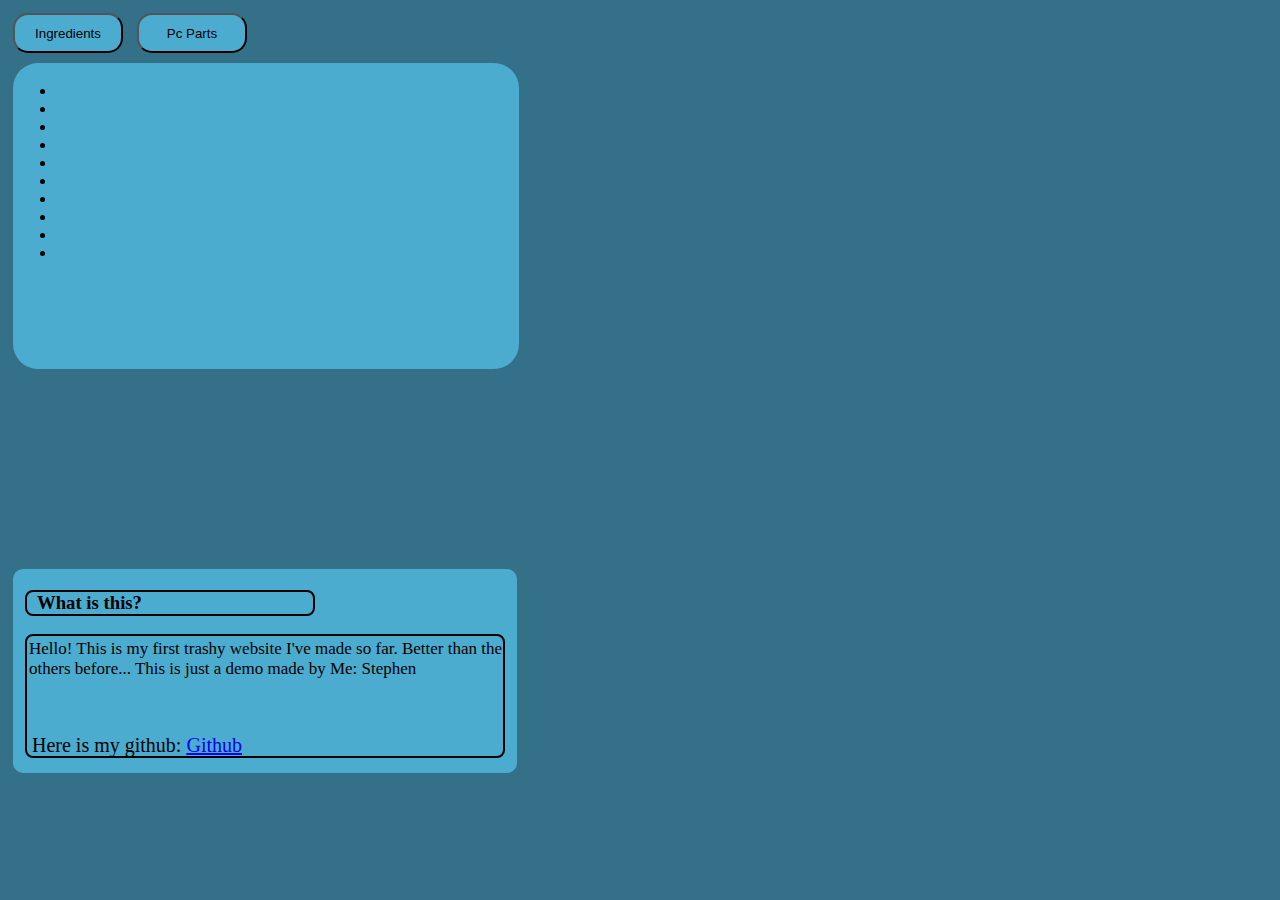
<file: Personal Projects/Webpages/First Project/index.html>
<!DOCTYPE html>
<html lang="en">
<head>
    <meta charset="UTF-8">
    <meta name="viewport" content="width=device-width, initial-scale=1.0">
    <title>Document</title>
    <link rel="stylesheet" href="style.css">
</head>
<body id="body">
    <div id="main">
        <button id="box">Ingredients</button>
        <button id="box2">Pc Parts</button>
        <div id="I-List">
            <ul id="U-List">
                <li id="item-0"></li>
                <li id="item-1"></li>
                <li id="item-2"></li>
                <li id="item-3"></li>
                <li id="item-4"></li>
                <li id="item-5"></li>
                <li id="item-6"></li>
                <li id="item-7"></li>
                <li id="item-8"></li>
                <li id="item-9"></li>
            </ul>
        </div>
    </div>
    <div id="credit">
        <h3 id="credit-h3">What is this?</h3>
        <div class="para-border">
            <p class="para">Hello! This is my first trashy website I've made so far. Better than the others before... This is just a demo made by Me: Stephen</p>
            <p id="GitLink"> Here is my github: <a href="https://github.com/Stephe-davi/Computer-Science">Github</a></p>
        </div>
    </div>
    <script src="index.js"></script>
</body>
</html>
</file>
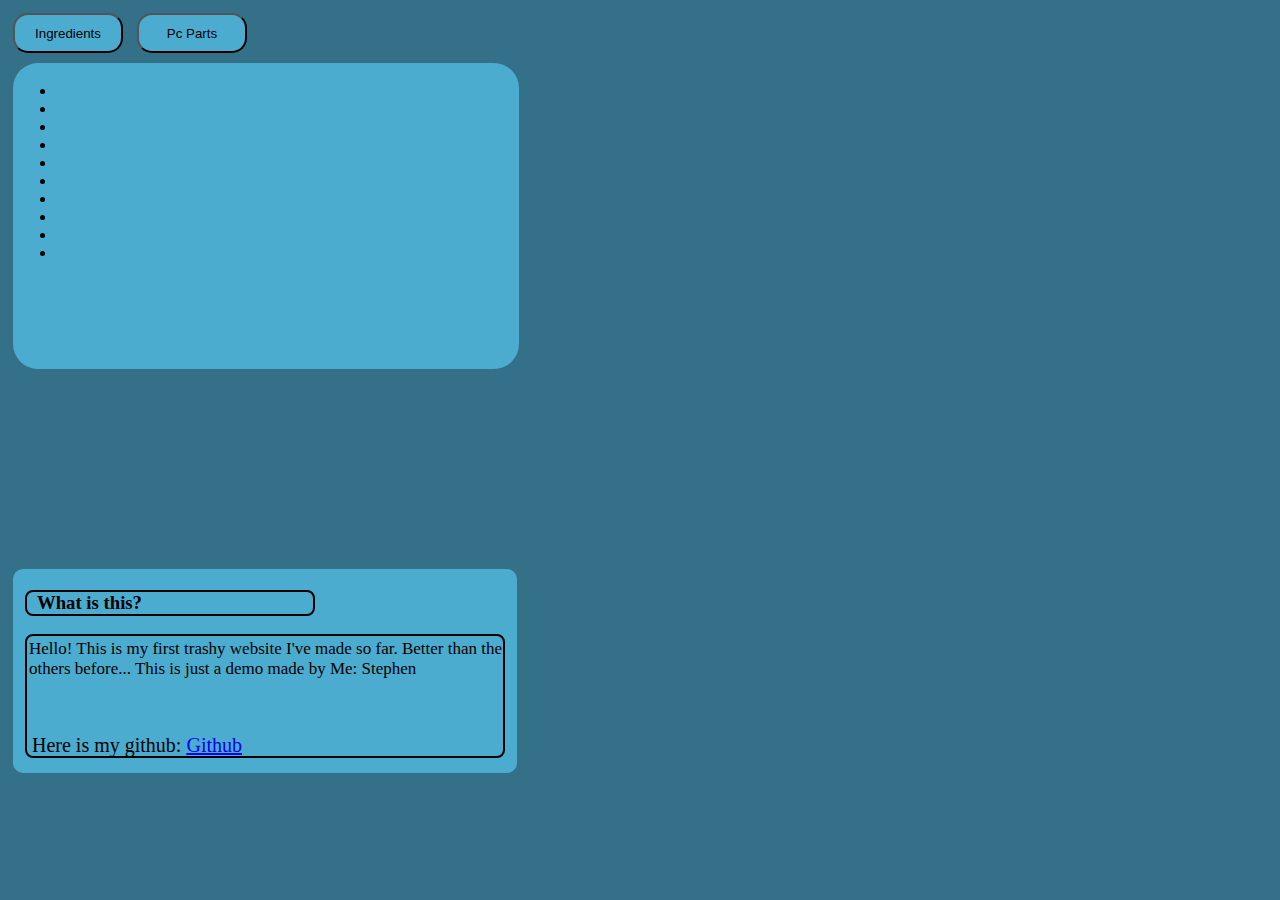
<file: Personal Projects/Websites/1stProject/index.html>
<!DOCTYPE html>
<html lang="en">
<head>
    <meta charset="UTF-8">
    <meta name="viewport" content="width=device-width, initial-scale=1.0">
    <title>www.Cool-Website.ca</title>
    <link rel="stylesheet" href="style.css">
</head>
<body id="body">
    <div id="main">
        <button id="box">Ingredients</button>
        <button id="box2">Pc Parts</button>
        <div id="I-List">
            <ul id="U-List">
                <li id="item-0"></li>
                <li id="item-1"></li>
                <li id="item-2"></li>
                <li id="item-3"></li>
                <li id="item-4"></li>
                <li id="item-5"></li>
                <li id="item-6"></li>
                <li id="item-7"></li>
                <li id="item-8"></li>
                <li id="item-9"></li>
            </ul>
        </div>
    </div>
    <div id="credit">
        <h3 id="credit-h3">What is this?</h3>
        <div class="para-border">
            <p class="para">Hello! This is my first trashy website I've made so far. Better than the others before... This is just a demo made by Me: Stephen</p>
            <p id="GitLink"> Here is my github: <a href="https://github.com/Stephe-davi/Computer-Science">Github</a></p>
        </div>
    </div>
    <script src="index.js"></script>
</body>
</html>
</file>
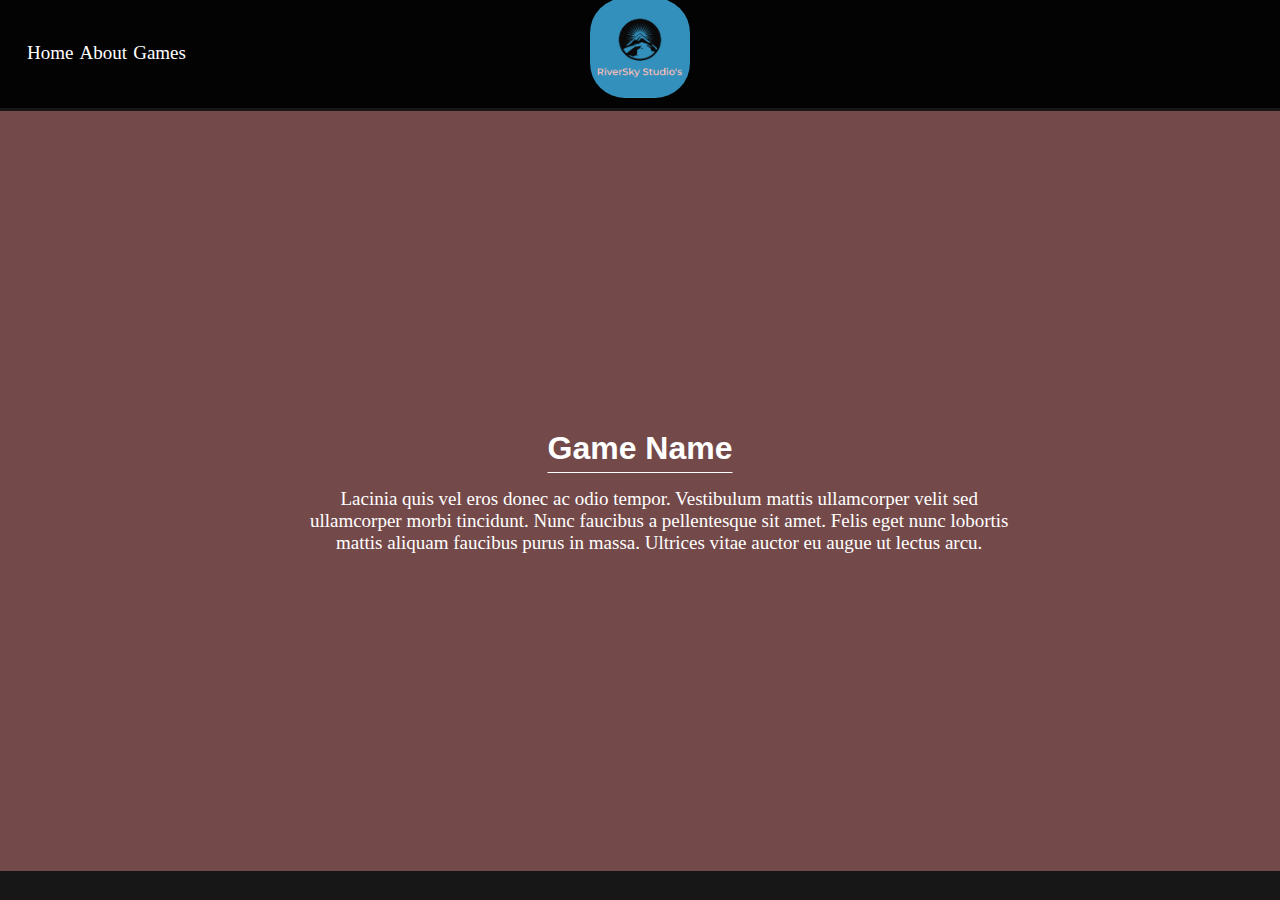
<file: PersonalProjects/Webpages/Second BetterWebsite/index.html>
<!DOCTYPE html>
<html lang="en">
<head>
    <meta charset="UTF-8">
    <meta name="viewport" content="width=device-width, initial-scale=1.0">
    <title>RiverSky Studios</title>
    <link rel="stylesheet" href="Style.css">
</head>
<body>
    <div class="TopBar">
        <div>
            <div class="logo">
                <a href="index.html"><img src="Logo.png" alt="RiverSky Studios Logo" class="logo"></a>   
            </div>
            <div class="TopButtons">
                <div class="TopButton">
                    <p><a class="HoverColor" href="">Home</a></p>
                </div>

                <div class="TopButton">
                    <p><a class="HoverColor" href="/Second BetterWebsite/AboutPage/index.html">About</a></p>
                </div>

                <div class="TopButton">
                    <p><a class="HoverColor" id="GamesTag" href="GamesPage/index.html">Games</a></p>
                </div>
            </div>
            

            
        </div>
    </div>
    <div class="MainGame">
        <div class="GameData">
            <h1 class="GameName">Game Name</h1>
            <p>Lacinia quis vel eros donec ac odio tempor. Vestibulum mattis ullamcorper velit sed ullamcorper morbi tincidunt. Nunc faucibus a pellentesque sit amet. Felis eget nunc lobortis mattis aliquam faucibus purus in massa. Ultrices vitae auctor eu augue ut lectus arcu.</p>
        </div>
    </div>
</body>
</html>
</file>
<file: Personal Projects/Webpages/First Project/style.css>
#body{
    background: #357089;  
}

#box{
    width: 110px;
    height: 40px;
    background-color: rgb(75, 172, 208);
    margin: 5px;
    padding: 8px;
    text-align: center;
    border-radius: 15px;
    cursor:pointer;
}

#box2{
    width: 110px;
    height: 40px;
    background-color: rgb(75, 172, 208);
    margin: 5px;
    padding: 8px;
    text-align: center;
    border-radius: 15px;
    cursor:pointer;
}

#I-List{
    background: rgb(75, 172, 208);
    margin: 5px;
    padding: 3px;
    width: 500px;
    height: 300px;
    border-radius: 25px;
    border: 5px black;
}

#credit{
    background-color: rgb(75, 172, 208);
    margin-left: 5px;
    margin-top: 200px;
    padding: 2px;
    width: 500px;
    height: 200px;
    border-radius: 10px;
}

.para-border {
    border-style: solid;
    border-radius: 8px;
    border-width: 2px;
    border-spacing: 5px;
    margin-left: 10px;
    margin-right: 10px;
    height: 120px;
}

.para{
    margin-top: 3px;
    margin-left: 2px;
    font-size: 17px;
}

#credit-h3{
    padding-left: 10px;
    border: 2px;
    margin-right: 200px;
    margin-left: 10px;
    border-style: solid;
    border-radius: 8px;
}

#GitLink{
    margin-top: 55px;
    margin-left: 5px;
    font-size: 20px;
    color: rgb(0, 0, 0);
}
</file>
<file: Personal Projects/Websites/1stProject/style.css>
#body{
    background: #357089;  
}

#box{
    width: 110px;
    height: 40px;
    background-color: rgb(75, 172, 208);
    margin: 5px;
    padding: 8px;
    text-align: center;
    border-radius: 15px;
    cursor:pointer;
}

#box2{
    width: 110px;
    height: 40px;
    background-color: rgb(75, 172, 208);
    margin: 5px;
    padding: 8px;
    text-align: center;
    border-radius: 15px;
    cursor:pointer;
}

#I-List{
    background: rgb(75, 172, 208);
    margin: 5px;
    padding: 3px;
    width: 500px;
    height: 300px;
    border-radius: 25px;
    border: 5px black;
}

#credit{
    background-color: rgb(75, 172, 208);
    margin-left: 5px;
    margin-top: 200px;
    padding: 2px;
    width: 500px;
    height: 200px;
    border-radius: 10px;
}

.para-border {
    border-style: solid;
    border-radius: 8px;
    border-width: 2px;
    border-spacing: 5px;
    margin-left: 10px;
    margin-right: 10px;
    height: 120px;
}

.para{
    margin-top: 3px;
    margin-left: 2px;
    font-size: 17px;
}

#credit-h3{
    padding-left: 10px;
    border: 2px;
    margin-right: 200px;
    margin-left: 10px;
    border-style: solid;
    border-radius: 8px;
}

#GitLink{
    margin-top: 55px;
    margin-left: 5px;
    font-size: 20px;
    color: rgb(0, 0, 0);
}
</file>
<file: PersonalProjects/Webpages/Second BetterWebsite/Style.css>
body{
    background-color: rgb(23, 23, 23);
}

a{
    color: white;
    text-decoration: none;
}

p{
    padding-left: 5%;
    color: rgb(255, 255, 255);
    font-size: 19px;
    text-align: center;
}

.TopBar{
    background-color: rgb(3, 3, 3);
    height: 110px;
    margin-left: -9px;
    margin-right: -9px;
    margin-top: -10px; 
    
}

.logo{
    height: 100px;
    width: 100px;
    margin: auto;
    border-radius: 35%;
    cursor: pointer;

}


#Temp{
    height: 120px;
    padding: 20px;
    margin-top: 100%;
    background-color: rgb(58, 58, 134);

}

.MainGame{
    margin-top: 3px;
    background-color: rgb(116, 73, 73);
    height: 760px;
    width: px;
    margin-left: -8px;
    margin-right: -8px;
    align-content: center;
}

.GameName{
    color: white;
    font-family:sans-serif; 
    text-decoration-line: underline;
        
    text-decoration-thickness: 1px;
    text-underline-offset: .4em;
    
}


.GameData{
    margin-left: auto;
    margin-right: auto;

    width: 60%;
    height: 30%;

    align-content:center;
    text-align:center;
}


.TopButtons{
    display: flex;
    position: relative;
    right: 25%;
    bottom: 75px;
    margin-left: 27%;
    margin-right: 63%;
}

.TopButton{
    margin-right: 6px;
    width: 90px;
}


.HoverColor:hover{
    color: rgb(170, 169, 169);
}
</file>
